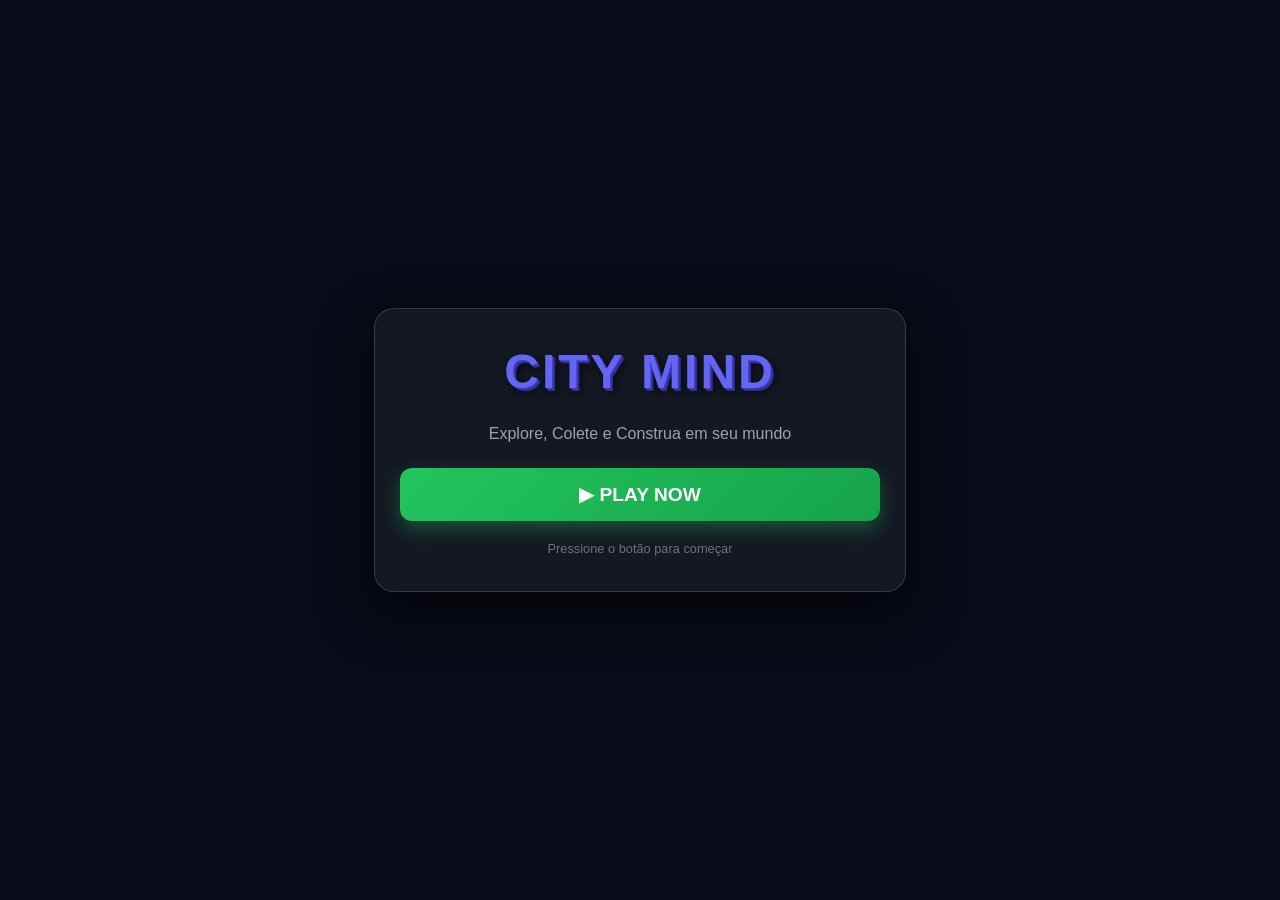
<file: start_screen.html>
<!DOCTYPE html>
<html lang="en">
<head>
    <meta charset="UTF-8">
    <meta name="viewport" content="width=device-width, initial-scale=1.0">
    <title>Craft Print - Home</title>
    <link rel="stylesheet" href="style.css">
</head>
<body>
     <div id="tela-start" class="overlay-tela">
        <div class="conteudo-start">
            <h1 class="titulo-3d" data-text="City Mind">City Mind</h1>
            <p class="subtitulo">Explore, Colete e Construa em seu mundo</p>
            
            <div class="painel-botoes">
                <button id="btn-iniciar-jogo" class="btn-principal">
                   <a style="text-decoration: none; color: white;" href=""><span>▶ PLAY NOW</span></a>
                </button>
             
            </div>

            <div class="footer-creditos">Pressione o botão para começar</div>
        </div>
    </div>
</body>
</html>
</file>
<file: style.css>
/* =========================================================
   RESET E CANVAS 3D
   ========================================================= */
body { 
    margin: 0; 
    overflow: hidden; 
    font-family: sans-serif; 
    user-select: none;
    -webkit-user-select: none;
    touch-action: none;
    background-color: #000;
}

#canvas-container { 
    position: fixed;
    top: 0;
    left: 0;
    width: 100vw; 
    height: 100vh; 
    z-index: 1;
}

#crosshair {
    position: absolute; top: 50%; left: 50%; width: 8px; height: 8px;
    border-radius: 50%; background: rgba(255, 255, 255, 0.7);
    transform: translate(-50%, -50%); pointer-events: none; z-index: 5;
}

/* =========================================================
   NOTIFICAÇÕES E PROGRESSO
   ========================================================= */
#notificacao {
    position: absolute; top: 20px; left: 50%; transform: translateX(-50%);
    background: rgba(0,0,0,0.8); color: white; padding: 12px 24px;
    border-radius: 5px; font-weight: bold; border-left: 5px solid #ef4444;
    display: none; z-index: 1100; transition: opacity 0.3s; pointer-events: none;
    font-size: 18px; text-align: center; box-shadow: 0 4px 6px rgba(0,0,0,0.3);
}

/* Fica no canto inferior esquerdo, mas um pouco acima do joystick do celular
   (que também mora nesse canto) pra não sobrepor os dois no mobile. */
#dinheiro-hud {
    position: absolute; bottom: 190px; left: 20px;
    background: rgba(0,0,0,0.65); color: #4ade80; font-weight: 800;
    font-size: 1.05rem; padding: 9px 16px; border-radius: 8px;
    border: 2px solid #22c55e; z-index: 10; font-family: sans-serif;
    text-shadow: 0 1px 2px rgba(0,0,0,0.6); pointer-events: none;
}

#prompt-interacao {
    position: absolute; top: 60%; left: 50%; transform: translate(-50%, -50%);
    color: #fbbf24; background: rgba(0, 0, 0, 0.7); padding: 10px 20px;
    border-radius: 5px; font-size: 16px; font-weight: bold;
    display: none; pointer-events: none; border: 1px solid #fbbf24; z-index: 5;
}

#barra-coleta-container {
    position: absolute; top: 55%; left: 50%; transform: translate(-50%, -50%);
    width: 150px; height: 12px; background: rgba(0,0,0,0.5);
    border: 2px solid white; border-radius: 6px; display: none; z-index: 5;
    overflow: hidden;
}

#barra-coleta-progresso {
    width: 0%; height: 100%; background: #22c55e; transition: width 0.1s linear;
}

/* =========================================================
   HUD: INVENTÁRIO
   ========================================================= */
#inventario-hud {
    position: absolute; bottom: 20px; left: 50%; transform: translateX(-50%);
    display: flex; flex-wrap: wrap; justify-content: center; gap: 8px;
    background: rgba(0,0,0,0.6); max-width: 96vw;
    padding: 8px; border-radius: 6px; border: 2px solid #374151; z-index: 10;
}

.slot-item {
    position: relative !important;
    width: 55px; height: 55px; background: rgba(55, 65, 81, 0.8);
    border: 3px solid #1f2937; border-radius: 4px; display: flex;
    align-items: center; justify-content: center; font-size: 26px;
    cursor: pointer; color: white;
}

.slot-item.ativo { border-color: #fbbf24; background: rgba(107, 114, 128, 0.8); }

.slot-item .qtd {
    position: absolute; bottom: 2px; right: 4px; font-size: 12px;
    font-weight: bold; background: rgba(0,0,0,0.6); padding: 1px 4px; border-radius: 3px;
}

.numero-atalho {
    position: absolute;
    top: 2px;         
    left: 4px;        
    font-size: 11px;  
    font-weight: bold;
    color: rgba(255, 255, 255, 0.6); 
    font-family: sans-serif;
    pointer-events: none; 
}

.icone-img {
    width: 32px;
    height: 32px;
    object-fit: contain;
    pointer-events: none;
}

/* =========================================================
   MENUS DO JOGO: CRAFTING E MOCHILA
   ========================================================= */
#menu-crafting {
    position: absolute; top: 50%; left: 50%; transform: translate(-50%, -50%);
    background: linear-gradient(180deg, rgba(31,41,55,0.97), rgba(15,20,30,0.98));
    color: white; border-radius: 14px; border: 3px solid #fbbf24; display: none; z-index: 30;
    width: min(94vw, 640px); max-height: 88vh; overflow-y: auto; box-sizing: border-box;
    box-shadow: 0 0 40px rgba(0,0,0,0.85), 0 0 0 1px rgba(251,191,36,0.15) inset;
}

.crafting-header {
    display: flex; justify-content: space-between; align-items: center;
    padding: 18px 22px 12px; border-bottom: 1px solid rgba(251,191,36,0.25);
}
.crafting-header h2 { margin: 0; font-size: 1.25rem; letter-spacing: 0.5px; }

.btn-fechar-x {
    background: rgba(239,68,68,0.15); border: 1px solid rgba(239,68,68,0.5); color: #fca5a5;
    width: 30px; height: 30px; border-radius: 8px; font-size: 15px; font-weight: bold;
    cursor: pointer; line-height: 1; transition: background 0.15s, transform 0.15s;
    flex-shrink: 0;
}
.btn-fechar-x:hover { background: rgba(239,68,68,0.35); color: #fff; transform: scale(1.08); }

.crafting-saldo { display: flex; gap: 10px; padding: 14px 22px 0; }
.saldo-chip {
    background: rgba(0,0,0,0.35); border: 1px solid rgba(255,255,255,0.12);
    padding: 5px 12px; border-radius: 20px; font-size: 0.9rem; font-weight: 600;
    display: inline-flex; align-items: center; gap: 6px;
}

.crafting-abas { display: flex; gap: 8px; padding: 14px 22px 0; }
.aba-craft {
    flex: 1; background: rgba(255,255,255,0.05); border: 1px solid rgba(255,255,255,0.12);
    color: #cbd5e1; padding: 9px 10px; border-radius: 9px; cursor: pointer;
    font-weight: 700; font-size: 0.85rem; transition: all 0.15s;
}
.aba-craft:hover { background: rgba(255,255,255,0.12); color: #fff; }
.aba-craft.ativa {
    background: linear-gradient(135deg, #fbbf24, #f59e0b); color: #1f2937; border-color: #fbbf24;
    box-shadow: 0 4px 12px rgba(251,191,36,0.35);
}

.crafting-grid {
    display: grid; grid-template-columns: repeat(auto-fit, minmax(135px, 1fr));
    gap: 14px; padding: 16px 22px 22px;
}

.card-craft {
    background: rgba(255,255,255,0.04); border: 1px solid rgba(255,255,255,0.1);
    border-radius: 12px; padding: 14px 10px; display: flex; flex-direction: column;
    align-items: center; text-align: center; gap: 8px;
    transition: transform 0.15s ease, box-shadow 0.15s ease, border-color 0.15s ease, background 0.15s ease;
}
.card-craft:hover {
    transform: translateY(-3px); border-color: rgba(251,191,36,0.5);
    background: rgba(255,255,255,0.07); box-shadow: 0 8px 18px rgba(0,0,0,0.4);
}

.card-icone {
    width: 52px; height: 52px; display: flex; align-items: center; justify-content: center;
    background: rgba(0,0,0,0.25); border-radius: 10px;
}
.icone-canvas { display: block; flex-shrink: 0; }
.icone-craft-img { width: 32px; height: 32px; object-fit: contain; flex-shrink: 0; }
.icone-emoji { font-size: 28px; }

.card-nome { font-size: 0.86rem; font-weight: 700; color: #f3f4f6; }

.card-custos { display: flex; gap: 6px; flex-wrap: wrap; justify-content: center; }
.custo-chip {
    font-size: 0.76rem; background: rgba(0,0,0,0.3); padding: 3px 8px;
    border-radius: 12px; font-weight: 600; color: #d1d5db; transition: color 0.15s, background 0.15s;
}
.custo-chip.falta { color: #fca5a5; background: rgba(239,68,68,0.18); }

.card-craft button {
    width: 100%; background: linear-gradient(135deg, #22c55e, #16a34a); border: none; color: white;
    padding: 8px 10px; border-radius: 8px; cursor: pointer; font-weight: bold; font-size: 0.8rem;
    transition: transform 0.15s, background 0.15s;
}
.card-craft button:hover { transform: scale(1.03); background: linear-gradient(135deg, #16a34a, #15803d); }
.card-craft button:active { transform: scale(0.97); }

.card-craft.indisponivel { opacity: 0.55; }
.card-craft.indisponivel:hover { transform: none; box-shadow: none; border-color: rgba(255,255,255,0.1); }
.card-craft.indisponivel button { background: #4b5563; cursor: not-allowed; }
.card-craft.indisponivel button:hover { transform: none; background: #4b5563; }

.crafting-footer { text-align: center; font-size: 0.75rem; color: #9ca3af; padding: 0 22px 18px; }

/* =========================================================
   COMPUTADOR DE VENDAS (LOJA DE RECURSOS)
   ========================================================= */
#menu-loja {
    position: absolute; top: 50%; left: 50%; transform: translate(-50%, -50%);
    background: linear-gradient(180deg, rgba(31,41,55,0.97), rgba(15,20,30,0.98));
    color: white; border-radius: 14px; border: 3px solid #38bdf8; display: none; z-index: 30;
    width: min(94vw, 640px); max-height: 88vh; overflow-y: auto; box-sizing: border-box;
    box-shadow: 0 0 40px rgba(0,0,0,0.85), 0 0 0 1px rgba(56,189,248,0.15) inset;
}

.loja-header {
    display: flex; justify-content: space-between; align-items: center;
    padding: 18px 22px 12px; border-bottom: 1px solid rgba(56,189,248,0.25);
}
.loja-header h2 { margin: 0; font-size: 1.2rem; letter-spacing: 0.5px; }

.loja-abas { display: flex; gap: 8px; padding: 14px 22px 0; }
.aba-loja {
    flex: 1; background: rgba(255,255,255,0.05); border: 1px solid rgba(255,255,255,0.12);
    color: #cbd5e1; padding: 9px 10px; border-radius: 9px; cursor: pointer;
    font-weight: 700; font-size: 0.85rem; transition: all 0.15s;
}
.aba-loja:hover { background: rgba(255,255,255,0.12); color: #fff; }
.aba-loja.ativa {
    background: linear-gradient(135deg, #38bdf8, #0ea5e9); color: #0c1a24; border-color: #38bdf8;
    box-shadow: 0 4px 12px rgba(56,189,248,0.35);
}

.loja-comprar-info {
    margin: 4px 22px 0; padding: 10px 12px; font-size: 0.78rem; line-height: 1.5; color: #cbd5e1;
    background: rgba(56,189,248,0.08); border: 1px solid rgba(56,189,248,0.25); border-radius: 10px;
}
.loja-comprar-em-breve {
    text-align: center; font-size: 0.8rem; color: #6b7280; font-style: italic; padding: 14px 22px 4px;
}

.loja-item.indisponivel { opacity: 0.5; }
.loja-item-acao button:disabled {
    background: #4b5563 !important; cursor: not-allowed; transform: none !important;
}

.loja-grid {
    display: flex; flex-direction: column; gap: 10px; padding: 16px 22px 6px;
}

.loja-item {
    display: flex; align-items: center; gap: 12px;
    background: rgba(255,255,255,0.04); border: 1px solid rgba(255,255,255,0.1);
    border-radius: 10px; padding: 10px 12px; transition: border-color 0.15s, background 0.15s;
}
.loja-item:hover { border-color: rgba(56,189,248,0.4); background: rgba(255,255,255,0.06); }
.loja-item.indisponivel { opacity: 0.5; }

.loja-item-icone {
    width: 42px; height: 42px; flex-shrink: 0; display: flex; align-items: center; justify-content: center;
    background: rgba(0,0,0,0.25); border-radius: 8px;
}

.loja-item-info { flex: 1; min-width: 0; }
.loja-item-nome { font-weight: 700; font-size: 0.92rem; color: #f3f4f6; }
.loja-item-preco { font-size: 0.78rem; color: #38bdf8; font-weight: 600; margin-top: 1px; }
.loja-item-disponivel { font-size: 0.76rem; color: #9ca3af; margin-top: 1px; }

.loja-item-acao { display: flex; gap: 6px; flex-shrink: 0; }
.loja-input-qtd {
    width: 64px; background: rgba(0,0,0,0.35); border: 1px solid rgba(255,255,255,0.2);
    color: white; border-radius: 6px; padding: 6px 8px; font-size: 0.85rem; text-align: center;
}
.loja-input-qtd:focus { outline: none; border-color: #38bdf8; }
.loja-item-acao button {
    background: linear-gradient(135deg, #0ea5e9, #0284c7); border: none; color: white;
    padding: 6px 12px; border-radius: 6px; cursor: pointer; font-weight: bold; font-size: 0.78rem;
    transition: transform 0.15s, background 0.15s; white-space: nowrap;
}
.loja-item-acao button:hover { transform: scale(1.03); background: linear-gradient(135deg, #0284c7, #0369a1); }
.loja-item-acao button:active { transform: scale(0.97); }

.loja-item-carro { flex-direction: column; align-items: stretch; gap: 10px; }
.loja-item-linha-topo { display: flex; align-items: center; gap: 12px; }

.loja-cor-linha {
    display: flex; align-items: center; gap: 10px;
    padding-top: 10px; border-top: 1px solid rgba(255,255,255,0.08);
}
.loja-cor-rotulo { font-size: 0.8rem; color: #9ca3af; font-weight: 600; flex-shrink: 0; }
.paleta-cores-carro { display: flex; gap: 7px; flex-wrap: wrap; }
.cor-opcao {
    width: 24px; height: 24px; border-radius: 50%; cursor: pointer;
    border: 2px solid rgba(255,255,255,0.25); padding: 0; transition: transform 0.12s, border-color 0.12s;
}
.cor-opcao:hover { transform: scale(1.15); }
.cor-opcao.ativa {
    border-color: #38bdf8; box-shadow: 0 0 0 2px rgba(56,189,248,0.4);
    transform: scale(1.12);
}

.loja-carrinho { padding: 14px 22px 4px; }
.loja-carrinho h3 { margin: 0 0 10px; font-size: 1rem; color: #f3f4f6; }

#loja-carrinho-lista {
    display: flex; flex-direction: column; gap: 6px; max-height: 160px; overflow-y: auto;
    margin-bottom: 10px;
}
.carrinho-vazio { font-size: 0.82rem; color: #6b7280; font-style: italic; padding: 6px 2px; }

.carrinho-linha {
    display: flex; align-items: center; justify-content: space-between; gap: 8px;
    background: rgba(0,0,0,0.3); border: 1px solid rgba(255,255,255,0.08);
    border-radius: 8px; padding: 7px 10px; font-size: 0.84rem;
}
.carrinho-nome { color: #e5e7eb; font-weight: 600; }
.carrinho-subtotal { color: #4ade80; font-weight: 700; }
.btn-carrinho-remover {
    background: rgba(239,68,68,0.15); border: 1px solid rgba(239,68,68,0.5); color: #fca5a5;
    width: 22px; height: 22px; border-radius: 6px; font-size: 12px; font-weight: bold;
    cursor: pointer; line-height: 1; flex-shrink: 0; transition: background 0.15s;
}
.btn-carrinho-remover:hover { background: rgba(239,68,68,0.35); color: #fff; }

.loja-total {
    text-align: right; font-size: 1rem; font-weight: 800; color: #f3f4f6;
    padding-top: 8px; border-top: 1px solid rgba(255,255,255,0.1);
}
.loja-total span { color: #4ade80; }

.loja-acoes { padding: 14px 22px 4px; }
.btn-principal-loja {
    width: 100%; background: linear-gradient(135deg, #22c55e, #16a34a); border: none; color: white;
    padding: 12px 16px; border-radius: 10px; cursor: pointer; font-weight: bold; font-size: 1rem;
    transition: transform 0.15s, background 0.15s;
}
.btn-principal-loja:hover:not(:disabled) { transform: scale(1.02); background: linear-gradient(135deg, #16a34a, #15803d); }
.btn-principal-loja:disabled { background: #4b5563; cursor: not-allowed; opacity: 0.6; }

.loja-footer { text-align: center; font-size: 0.75rem; color: #9ca3af; padding: 12px 22px 18px; }

#mochila-container {
    position: absolute;
    top: 50%;
    left: 50%;
    transform: translate(-50%, -50%);
    background: rgba(31, 41, 55, 0.95);
    border: 3px solid #fbbf24;
    border-radius: 8px;
    padding: 2%;
    width: 60%;
    height: 60%;
    display: none; 
    z-index: 40;
    box-shadow: 0 0 40px rgba(0,0,0,0.9);
    color: white;
}

.mochila-header {
    display: flex;
    justify-content: space-between;
    align-items: center;
    margin-bottom: 20px;
    border-bottom: 2px solid rgba(255, 255, 255, 0.2);
    padding-bottom: 10px;
}

.mochila-header h2 { margin: 0; font-size: 20px; text-shadow: 1px 1px 2px black; }

#btn-fechar-mochila {
    background: #ef4444; color: white; border: none; font-weight: bold;
    padding: 5px 12px; border-radius: 4px; cursor: pointer; font-size: 16px;
}
#btn-fechar-mochila:hover { background: #dc2626; }

.mochila-grid {
    display: grid;
    grid-template-columns: repeat(4, 1fr);
    gap: 10px;
    justify-items: center;
}

.mochila-grid .slot-item { cursor: default; }

/* =========================================================
   CONTROLES MOBILE E FULLSCREEN
   ========================================================= */
#btn-fullscreen {
    position: absolute; top: 15px; right: 15px; background: rgba(0, 0, 0, 0.6);
    color: white; border: 1px solid white; padding: 10px 15px;
    border-radius: 5px; font-size: 14px; font-weight: bold; cursor: pointer; z-index: 20;
}

#controles-mobile { display: none; }
#zona-joystick { position: absolute; bottom: 20px; left: 20px; width: 150px; height: 150px; z-index: 15; }
#botoes-acao-mobile { position: absolute; bottom: 20px; right: 15px; display: grid; grid-template-columns: repeat(2, 1fr); gap: 10px; z-index: 15; }

.btn-touch {
    padding: 10px 14px;
    border-radius: 14px;
    background: rgba(0, 0, 0, 0.55);
    border: 2px solid rgba(255, 255, 255, 0.5);
    color: white;
    font-size: 13px;
    font-weight: bold;
    display: flex;
    align-items: center;
    justify-content: center;
    white-space: nowrap;
    cursor: pointer;
    outline: none;
    -webkit-tap-highlight-color: transparent;
}
.btn-touch:active { background: rgba(255, 255, 255, 0.3); transform: scale(0.94); }
.btn-ativo { background: rgba(251, 191, 36, 0.6) !important; border-color: #fbbf24 !important; }

#aviso-orientacao { display: none; position: absolute; top: 0; left: 0; width: 100vw; height: 100vh; background: #0f172a; color: white; z-index: 100; justify-content: center; align-items: center; text-align: center; font-size: 20px; padding: 20px; box-sizing: border-box; }
@media (orientation: portrait) { #aviso-orientacao { display: flex; } }

/* =========================================================
   ESTILOS DAS TELAS UI (START, PAUSE E CONTROLES)
   ========================================================= */
.overlay-tela {
    position: fixed;
    top: 0;
    left: 0;
    width: 100vw;
    height: 100vh;
    background: rgba(10, 15, 29, 0.85);
    backdrop-filter: blur(12px);
    -webkit-backdrop-filter: blur(12px);
    display: flex;
    justify-content: center;
    align-items: center;
    z-index: 1000;
    animation: fadeIn 0.3s ease-out;
}

.conteudo-start, .painel-pause {
    text-align: center;
    color: #ffffff;
    max-width: 480px;
    width: 85%;
    padding: 35px 25px;
    background: rgba(255, 255, 255, 0.05);
    border: 1px solid rgba(255, 255, 255, 0.15);
    border-radius: 20px;
    box-shadow: 0 20px 50px rgba(0, 0, 0, 0.7);
}

.titulo-3d {
    font-size: 3rem;
    font-weight: 900;
    text-transform: uppercase;
    letter-spacing: 3px;
    color: #6366f1;
    position: relative;
    display: inline-block;
    margin: 0 0 10px 0;
    text-shadow: 
        1px 1px 0px #4338ca,
        2px 2px 0px #3730a3,
        3px 3px 0px #312e81,
        4px 4px 10px rgba(0, 0, 0, 0.8);
    animation: flutuar3d 3.5s ease-in-out infinite alternate;
}

@keyframes flutuar3d {
    0% { transform: translateY(0) rotateX(4deg); }
    100% { transform: translateY(-10px) rotateX(-4deg); }
}

.subtitulo {
    font-size: 1rem;
    color: #9ca3af;
    margin-bottom: 25px;
}

.painel-botoes, .menu-pause-opcoes {
    display: flex;
    flex-direction: column;
    gap: 12px;
}

.btn-principal {
    background: linear-gradient(135deg, #22c55e, #16a34a);
    color: #ffffff;
    border: none;
    padding: 15px 28px;
    font-size: 1.2rem;
    font-weight: bold;
    border-radius: 12px;
    cursor: pointer;
    box-shadow: 0 8px 20px rgba(34, 197, 94, 0.35);
    transition: transform 0.2s, background 0.2s;
}

.btn-principal:hover {
    transform: scale(1.03);
    background: linear-gradient(135deg, #2563eb, #1d4ed8);
}

.btn-secundario, .btn-pause {
    background: rgba(255, 255, 255, 0.08);
    color: #e5e7eb;
    border: 1px solid rgba(255, 255, 255, 0.15);
    padding: 12px 20px;
    font-size: 0.95rem;
    font-weight: 600;
    border-radius: 10px;
    cursor: pointer;
    transition: background 0.2s;
}

.btn-secundario:hover, .btn-pause:hover {
    background: rgba(255, 255, 255, 0.2);
    color: #fff;
}

.btn-danger {
    margin-top: 5px;
}

.btn-danger:hover {
    background: rgba(239, 68, 68, 0.3);
    border-color: #ef4444;
}

.footer-creditos {
    margin-top: 20px;
    font-size: 0.8rem;
    color: #6b7280;
}

.titulo-pause {
    font-size: 1.8rem;
    margin: 0;
    color: #fbbf24;
}

.linha-divisoria {
    height: 1px;
    background: rgba(251, 191, 36, 0.3);
    margin: 15px 0;
}

@keyframes fadeIn {
    from { opacity: 0; transform: scale(0.97); }
    to { opacity: 1; transform: scale(1); }
}
/* ============================================================ */
/* TELEVISÃO: menu de minigames (grade de cards) + área do jogo */
/* ============================================================ */
#menu-tv {
    position: absolute; top: 50%; left: 50%; transform: translate(-50%, -50%);
    background: linear-gradient(180deg, rgba(20,22,28,0.97), rgba(10,11,15,0.98));
    color: white; border-radius: 14px; border: 3px solid #a855f7; display: none; z-index: 32;
    width: min(94vw, 760px); max-height: 88vh; overflow-y: auto; box-sizing: border-box;
    box-shadow: 0 0 40px rgba(0,0,0,0.85), 0 0 0 1px rgba(168,85,247,0.15) inset;
}
.tv-header {
    display: flex; justify-content: space-between; align-items: center;
    padding: 18px 22px 14px; border-bottom: 1px solid rgba(168,85,247,0.25);
    position: sticky; top: 0; background: inherit; z-index: 1;
}
.tv-header h2 { margin: 0; font-size: 1.2rem; letter-spacing: 0.5px; }
.tv-footer { text-align: center; font-size: 0.78rem; color: #9ca3af; padding: 6px 22px 18px; }

.tv-grid {
    display: grid; grid-template-columns: repeat(auto-fill, minmax(150px, 1fr));
    gap: 16px; padding: 20px 22px 8px;
}
.tv-card {
    cursor: pointer; border-radius: 10px; overflow: hidden;
    background: rgba(255,255,255,0.04); border: 1px solid rgba(255,255,255,0.1);
    transition: transform 0.15s, border-color 0.15s, box-shadow 0.15s;
    display: flex; flex-direction: column; align-items: center;
}
.tv-card:hover {
    transform: translateY(-3px) scale(1.02); border-color: #a855f7;
    box-shadow: 0 8px 20px rgba(168,85,247,0.35);
}
.tv-card-capa {
    width: 100%; aspect-ratio: 4 / 3;
    background: linear-gradient(160deg, #1f2230, #14161d);
    display: flex; align-items: center; justify-content: center;
    font-size: 2.6rem;
}
.tv-card-titulo {
    padding: 8px 9px 2px; font-size: 0.85rem; font-weight: 700; color: #f3f4f6;
    text-align: center; line-height: 1.3;
}
.tv-card-descricao {
    padding: 0 9px 12px; font-size: 0.72rem; color: #9ca3af;
    text-align: center; line-height: 1.3;
}

#menu-tv-jogo {
    position: absolute; top: 50%; left: 50%; transform: translate(-50%, -50%);
    background: #0b0d12; border-radius: 14px; border: 3px solid #a855f7; display: none;
    z-index: 33; width: min(96vw, 620px); box-sizing: border-box; overflow: hidden;
    box-shadow: 0 0 50px rgba(0,0,0,0.9);
}
.tv-video-header {
    display: flex; justify-content: space-between; align-items: center;
    padding: 12px 16px; background: rgba(20,22,28,0.95); color: #f3f4f6;
    font-weight: 700; font-size: 0.95rem; gap: 12px;
}
.tv-video-botoes { display: flex; gap: 8px; align-items: center; }
#btn-voltar-tv-jogo {
    background: rgba(255,255,255,0.1); border: 1px solid rgba(255,255,255,0.2); color: #f3f4f6;
    padding: 6px 12px; border-radius: 7px; cursor: pointer; font-size: 0.78rem; font-weight: 700;
    transition: background 0.15s;
}
#btn-voltar-tv-jogo:hover { background: rgba(255,255,255,0.2); }

#tv-jogo-area {
    padding: 18px; display: flex; flex-direction: column; align-items: center; gap: 10px;
    max-height: 76vh; overflow-y: auto; box-sizing: border-box;
}

/* Elementos compartilhados entre os minigames */
.jogo-status { color: #f3f4f6; font-weight: 700; font-size: 0.95rem; text-align: center; }
.jogo-dica { color: #9ca3af; font-size: 0.75rem; text-align: center; }
.mini-jogo-canvas { background: #0f172a; border-radius: 8px; max-width: 100%; }
.jogo-btn-reiniciar {
    background: linear-gradient(135deg, #a855f7, #7c3aed); color: white; border: none;
    padding: 9px 18px; border-radius: 8px; cursor: pointer; font-weight: 700; font-size: 0.85rem;
    transition: transform 0.12s;
}
.jogo-btn-reiniciar:hover { transform: scale(1.04); }
.jogo-btn-reiniciar:active { transform: scale(0.97); }

/* Jogo da Velha */
.velha-grid {
    display: grid; grid-template-columns: repeat(3, 72px); grid-template-rows: repeat(3, 72px);
    gap: 6px;
}
.velha-celula {
    background: #1a1c23; border-radius: 8px; display: flex; align-items: center; justify-content: center;
    font-size: 1.8rem; cursor: pointer; transition: background 0.12s;
}
.velha-celula:hover { background: #262a36; }

/* Jogo da Memória */
.memoria-grid {
    display: grid; grid-template-columns: repeat(4, 62px); grid-template-rows: repeat(4, 62px);
    gap: 6px;
}
.memoria-carta {
    background: #1a1c23; border-radius: 8px; display: flex; align-items: center; justify-content: center;
    font-size: 1.6rem; cursor: pointer; transition: background 0.12s, transform 0.12s;
    color: #4b5563;
}
.memoria-carta.virada { background: #262a36; color: initial; transform: scale(1.03); }

/* Reflexo (clique rápido) */
.reflexo-grid {
    display: grid; grid-template-columns: repeat(3, 76px); grid-template-rows: repeat(3, 76px);
    gap: 6px;
}
.reflexo-celula {
    background: #1a1c23; border-radius: 8px; display: flex; align-items: center; justify-content: center;
    font-size: 1.8rem; cursor: pointer;
}
.reflexo-celula.ativa { background: #a855f7; }
</file>
